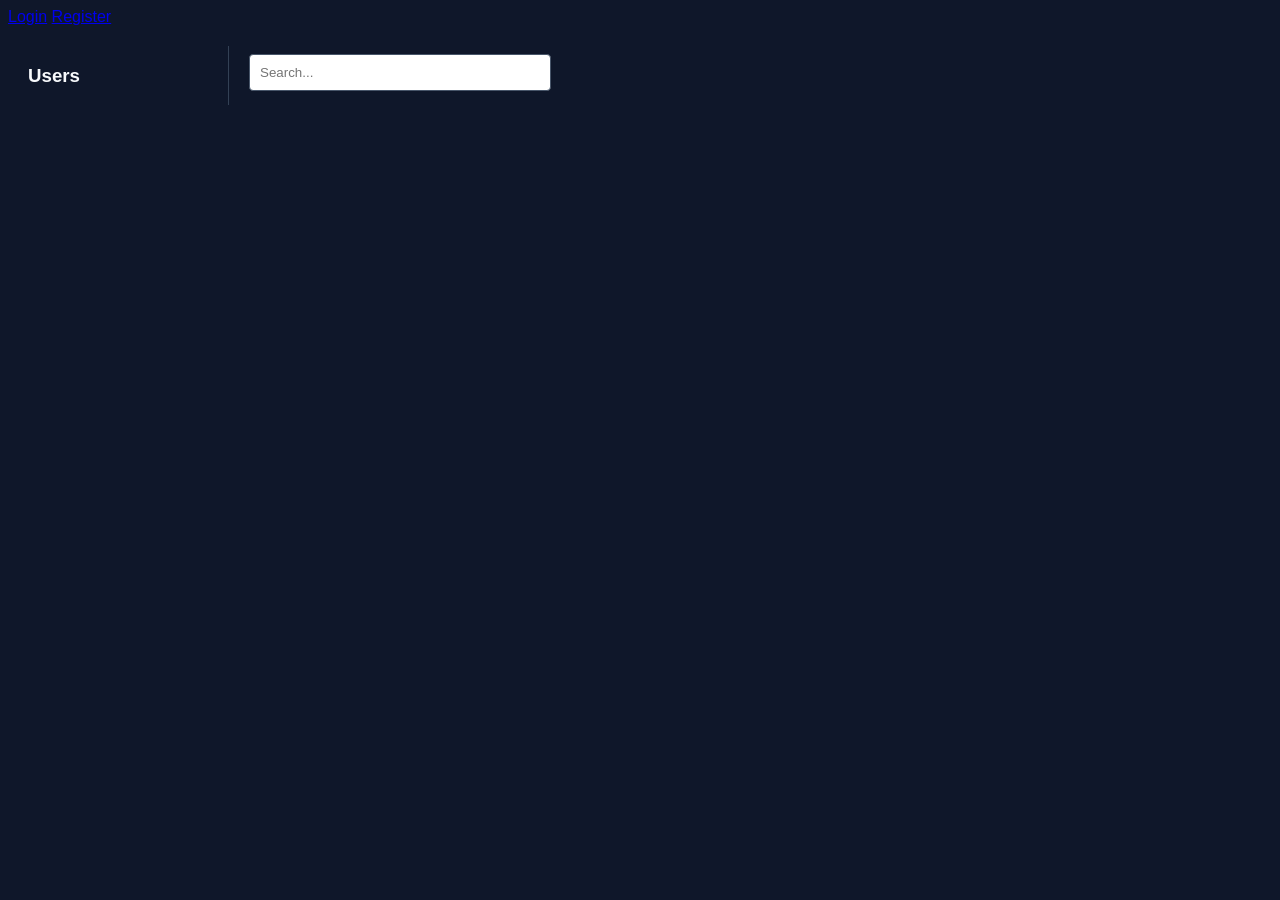
<file: index.html>
<!DOCTYPE html>
<html>
<head><link rel="stylesheet" href="style.css"></head>
<body>
    <nav id="auth-links"><a href="login.html">Login</a> <a href="register.html">Register</a></nav>
    <div class="main-wrapper">
        <div class="sidebar"><h3>Users</h3><div id="userList"></div></div>
        <div class="content">
            <input type="text" id="searchBox" placeholder="Search..." onkeyup="filterTable()">
            <table id="invTable"><thead><tr id="headerRow"></tr></thead><tbody id="tableBody"></tbody></table>
            <div id="controls" class="hidden">
                <button onclick="openModal()">+ Add Item</button> <button onclick="addColumn()">+ Add Column</button>
            </div>
        </div>
    </div>
    <div id="itemModal" class="modal hidden">
        <div class="modal-content">
            <input type="hidden" id="editIndex">
            <div id="modalInputs"></div>
            <button onclick="saveItem()">Save</button>
            <button onclick="document.getElementById('itemModal').classList.add('hidden')">Cancel</button>
        </div>
    </div>
    <script src="script.js"></script>
</body>
</html>
</file>
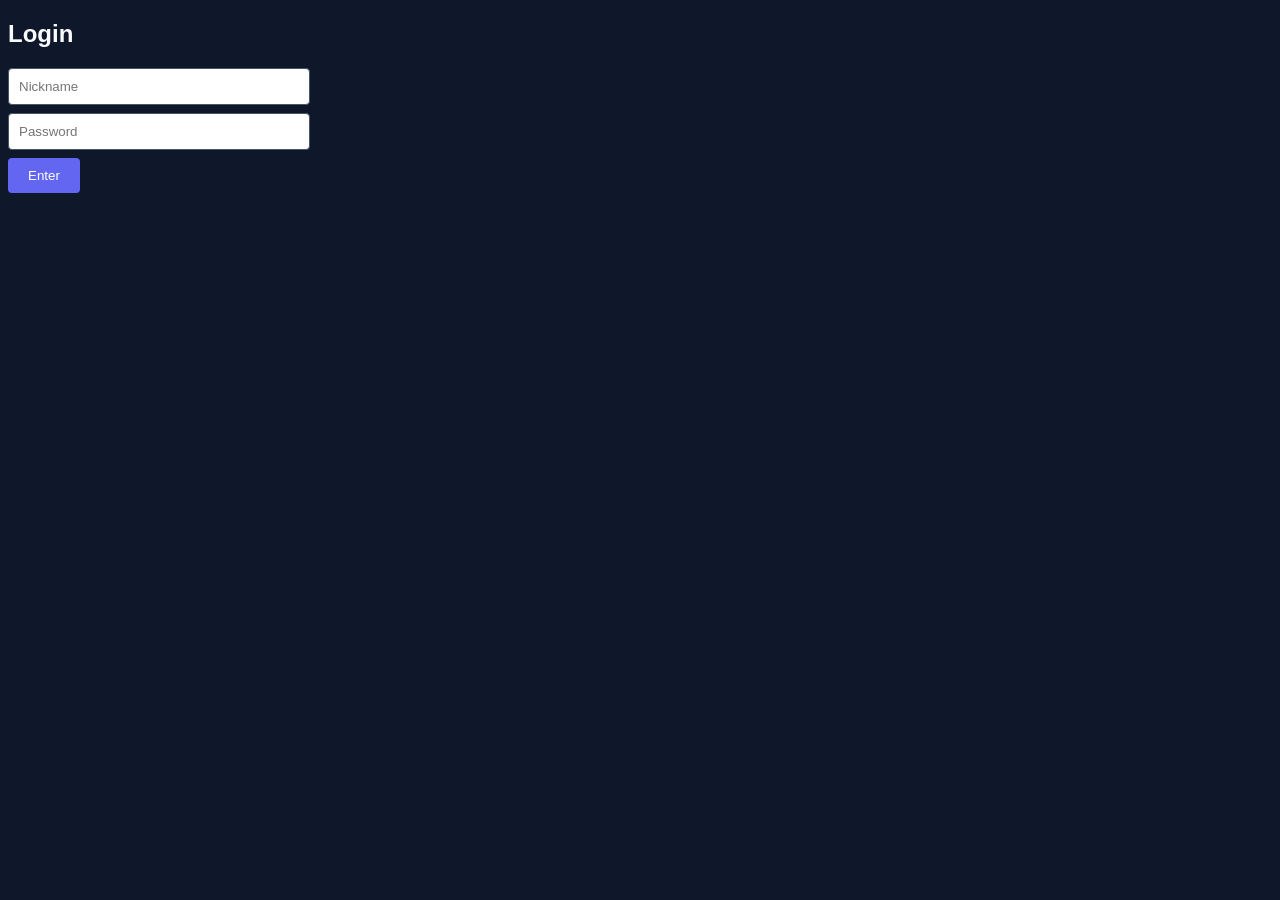
<file: login.html>
<!DOCTYPE html>
<html>
<head><link rel="stylesheet" href="style.css"></head>
<body>
    <div class="page">
        <h2>Login</h2>
        <input id="l-nick" placeholder="Nickname">
        <input id="l-pass" type="password" placeholder="Password">
        <button onclick="login()">Enter</button>
    </div>
    <script src="script.js"></script>
</body>
</html>
</file>
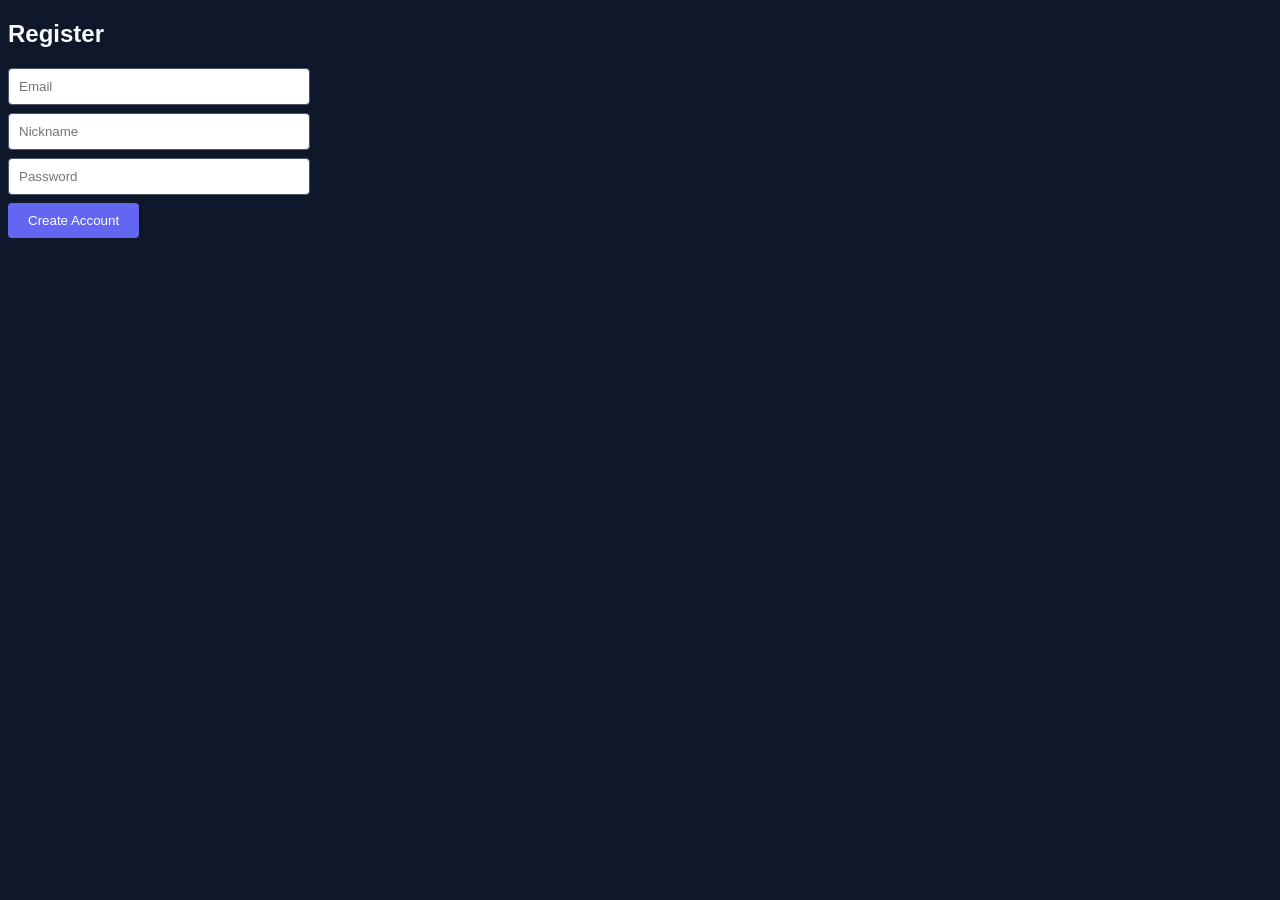
<file: register.html>
<!DOCTYPE html>
<html>
<head><link rel="stylesheet" href="style.css"></head>
<body>
    <div class="page">
        <h2>Register</h2>
        <input id="r-email" placeholder="Email">
        <input id="r-nick" placeholder="Nickname">
        <input id="r-pass" type="password" placeholder="Password">
        <button onclick="register()">Create Account</button>
    </div>
    <script src="script.js"></script>
</body>
</html>
</file>
<file: style.css>
body { background: #0f172a; color: #f8fafc; font-family: sans-serif; }
.main-wrapper { display: flex; padding: 20px; }
.sidebar { width: 200px; border-right: 1px solid #334155; }
.content { flex-grow: 1; padding-left: 20px; }
table { width: 100%; border-collapse: collapse; background: #1e293b; margin-top: 10px; }
th, td { padding: 12px; border: 1px solid #334155; text-align: left; }
.user-item { cursor: pointer; padding: 10px; border-bottom: 1px solid #334155; transition: 0.2s; }
.user-item:hover { background: #334155; }
.modal { position: fixed; top:0; left:0; width:100%; height:100%; background:rgba(0,0,0,0.85); display:flex; justify-content:center; align-items:center; z-index: 1000; }
.modal-content { background: #1e293b; padding: 25px; border-radius: 8px; border: 1px solid #6366f1; }
input { display: block; margin: 8px 0; padding: 10px; width: 280px; border-radius: 4px; border: 1px solid #475569; }
button { background: #6366f1; color: white; border: none; padding: 10px 20px; cursor: pointer; border-radius: 4px; }
.hidden { display: none !important; }
</file>
